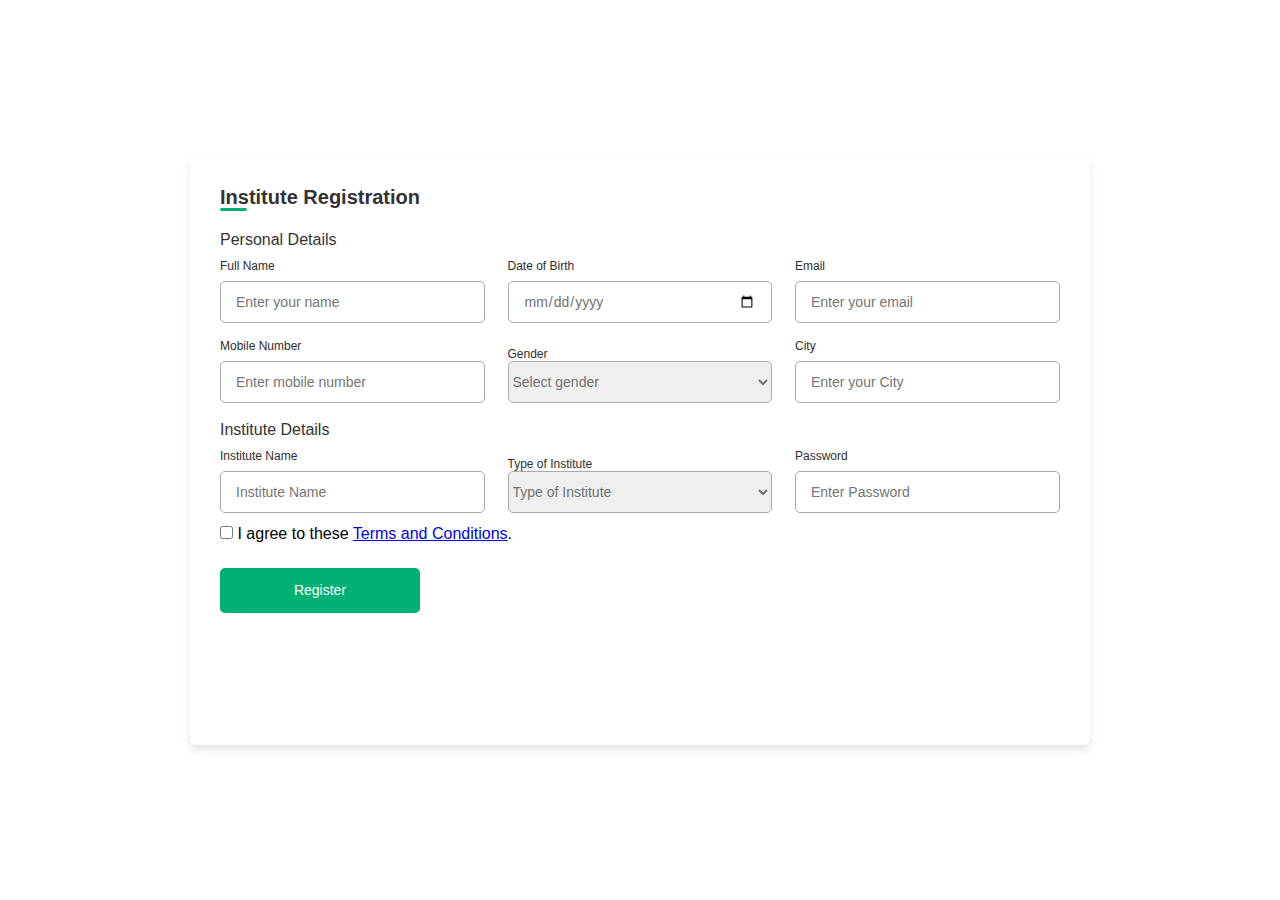
<file: instituteregister.html>
<!DOCTYPE html>
<html lang="en">
<head>
    <meta charset="UTF-8">
    <meta http-equiv="X-UA-Compatible" content="IE=edge">
    <meta name="viewport" content="width=device-width, initial-scale=1.0">
    <link rel="stylesheet" href="style.css">
    <link rel="stylesheet" href="https://unicons.iconscout.com/release/v4.0.0/css/line.css">

</head>
<body>
    <div class="container">
        <header>Institute Registration</header>

        <form action="#">
            <div class="form first">
                <div class="details personal">
                    <span class="title">Personal Details</span>

                    <div class="fields">
                        <div class="input-field">
                            <label>Full Name</label>
                            <input type="text" placeholder="Enter your name" required>
                        </div>

                        <div class="input-field">
                            <label>Date of Birth</label>
                            <input type="date" placeholder="Enter birth date" required>
                        </div>

                        <div class="input-field">
                            <label>Email</label>
                            <input type="text" placeholder="Enter your email" required>
                        </div>

                        <div class="input-field">
                            <label>Mobile Number</label>
                            <input type="mobile number" placeholder="Enter mobile number" required>
                        </div>

                        <div class="input-field">
                            <label> Gender </label>
                            <select required>
                                <option disabled selected>Select gender</option>
                                <option>Male</option>
                                <option>Female</option>
                                <option>Others</option>
                            </select>
                        </div>

                        <div class="input-field">
                            <label>City</label>
                            <input type="City" placeholder="Enter your City" required>
                        </div>
                    </div>
                </div>

                <div class="details ID">
                    <span class="title">Institute Details</span>

                    <div class="fields">
                        <div class="input-field">
                            <label>Institute Name</label>
                            <input type="text" placeholder="Institute Name" required>
                            
                        </div>
                      
                        <div class="input-field">
                            <label>Type of Institute</label>
                            <select required>
                                <option value="Institute">Type of Institute</option>
                                <option>School</option>
                                <option>College</option>
                                <option>University</option>

                            </select>
                        </div>

                        <div class="input-field">
                            <label>Password</label>
                            <input type="password" placeholder="Enter Password" required>
                        </div>
                        
                    </div>
                    <div class="tacbox">
                        <input id="checkbox" type="checkbox"/>
                        <label for="checkbox"> I agree to these <a href="#">Terms and Conditions</a>.</label>
                    </div>
                
                    <button class="sumbit">
                       <span class="btnText"> Register</span>
                     <!-- <div> <a href="#">Already Register?</a></div>-->
                        <i class="uil uil-navigator"></i>
                    </button>
</body>
</html>
</file>
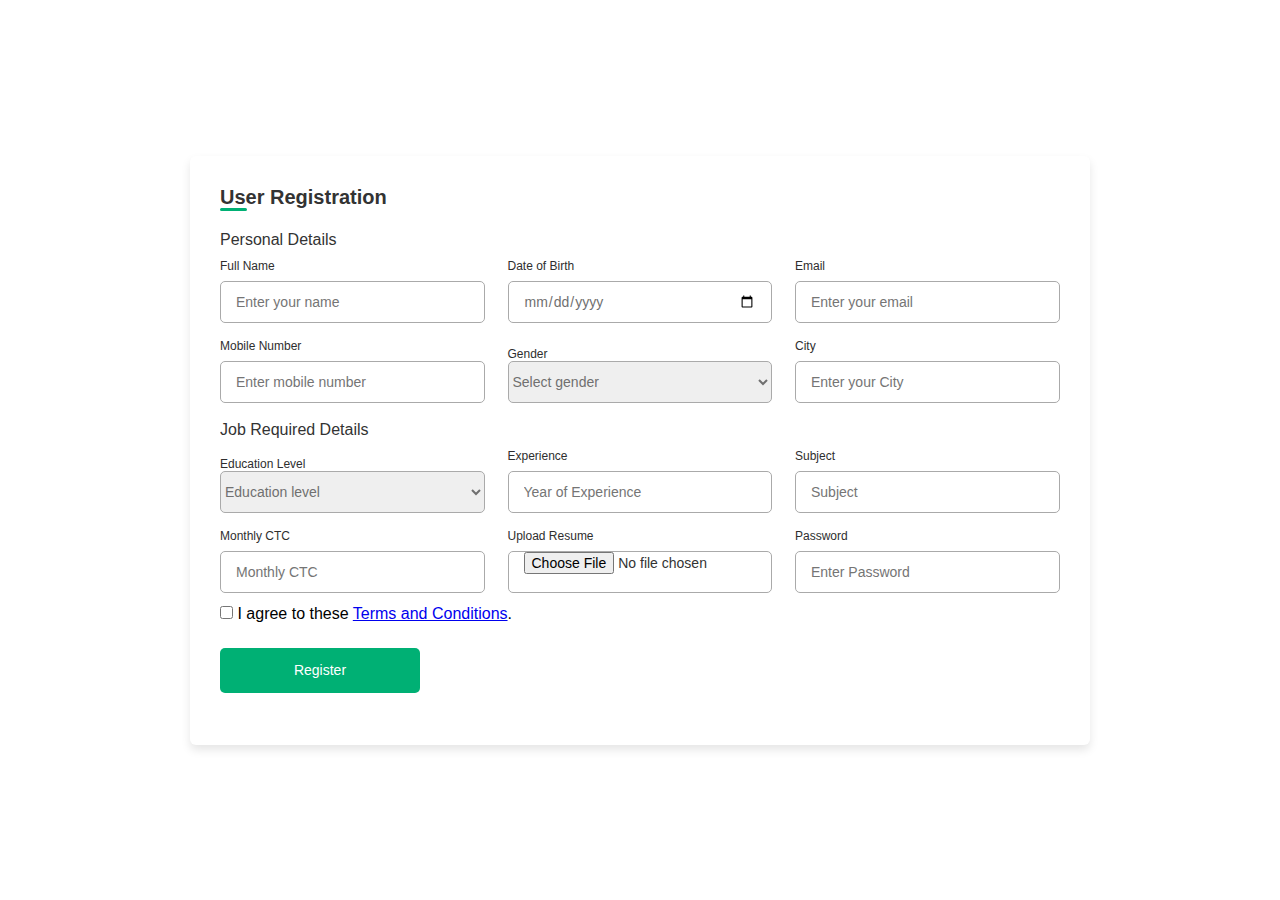
<file: userregister.html>
<!DOCTYPE html>
<html lang="en">
<head>
    <meta charset="UTF-8">
    <meta http-equiv="X-UA-Compatible" content="IE=edge">
    <meta name="viewport" content="width=device-width, initial-scale=1.0">
    <link rel="stylesheet" href="style.css">
    <link rel="stylesheet" href="https://unicons.iconscout.com/release/v4.0.0/css/line.css">

</head>
<body>
    <div class="container">
        <header>User Registration</header>

        <form action="#">
            <div class="form first">
                <div class="details personal">
                    <span class="title">Personal Details</span>

                    <div class="fields">
                        <div class="input-field">
                            <label>Full Name</label>
                            <input id="name" type="text" placeholder="Enter your name" required>
                        </div>

                        <div class="input-field">
                            <label>Date of Birth</label>
                            <input id="dob" type="date" placeholder="Enter birth date" required>
                        </div>

                        <div class="input-field">
                            <label>Email</label>
                            <input id="email" type="text" placeholder="Enter your email" required>
                        </div>

                        <div class="input-field">
                            <label>Mobile Number</label>
                            <input id="mobnum" type="mobile number" placeholder="Enter mobile number" required>
                        </div>

                        <div class="input-field">
                            <label> Gender </label>
                            <select id="gender" required>
                                <option disabled selected>Select gender</option>
                                <option>Male</option>
                                <option>Female</option>
                                <option>Others</option>
                            </select>
                        </div>

                        <div class="input-field">
                            <label>City</label>
                            <input id="city" type="City" placeholder="Enter your City" required>
                        </div>
                    </div>
                </div>

                <div class="details ID">
                    <span class="title">Job Required Details</span>

                    <div class="fields">
                        <div class="input-field">
                            <label>Education Level</label>
                            <select id="education-level" required>
                                <option value="Education level">Education level</option>
                                <option>High School</option>
                                <option>UG</option>
                                <option>PG</option>
                                <option>PHD</option>
                            </select>
                            
                        </div>

                        <div class="input-field">
                            <label>Experience</label>
                            <input id="exp" type="number" placeholder="Year of Experience" required>
                        </div>

                        <div class="input-field">
                            <label>Subject</label>
                            <input id="subject" type="text" placeholder="Subject" required>
                        </div>

                        <div class="input-field">
                            <label>Monthly CTC</label>
                            <input id="ctc" type="text" placeholder="Monthly CTC" required>
                        </div>

                        <div class="input-field">
                            <label>Upload Resume</label>
                            <input type="file" id="resume" class="sr-only"
                            aria-label="Resume">
                            
                            <label for="resume" class="btn"
                            aria-hidden="true"></label>
                        </div>

                        <div class="input-field">
                            <label>Password</label>
                            <input id="password" type="password" placeholder="Enter Password" required>
                        </div>
                        
                    </div>
                    <div class="tacbox">
                        <input id="checkbox" type="checkbox"/>
                        <label for="checkbox"> I agree to these <a href="#">Terms and Conditions</a>.</label>
                    </div>
                
                    <button id="submit" class="sumbit">
                       <span class="btnText"> Register</span>
                     <!-- <div> <a href="#">Already Register?</a></div>-->
                        <i class="uil uil-navigator"></i>
                    </button>
                    
</body>
</html>
</file>
<file: style.css>
:root
*{
    margin: 0;
    padding: 0;
    box-sizing: border-box;
    font-family: 'Poppins', sans-serif;
}
body{
    min-height: 100vh;
    display: flex;
    align-items: center;
    justify-content: center;
    background:transparent;
}
.container{
    position: relative;
    max-width: 900px;
    width: 100%;
    border-radius: 6px;
    padding: 30px;
    margin: 0 15px;
    background-color: #fff;
    box-shadow: 0 5px 10px rgba(0,0,0,0.1);
}
.container header{
    position: relative;
    font-size: 20px;
    font-weight: 600;
    color: #333;
}
.container header::before{
    content:  "";
    position: absolute;
    left: 0;
    bottom: -2px;
    height: 3px;
    width: 27px;
    border-radius: 2px;
    background-color: #00B074;
}
.container form{
    position: relative;
    margin-top: 16px;
    min-height: 490px;
    background-color: #fff;
    overflow: hidden;
}
.container form .form{
    position: absolute;
    background-color: #fff;
    transition: 0.3s ease;
}
.container form .form.second{
    opacity: 0;
    pointer-events: none;
    transform: translateX(100%);
}
form.secActive .form.second{
    opacity: 1;
    pointer-events: auto;
    transform: translateX(0);
}
form.secActive .form.first{
    opacity: 0;
    pointer-events: none;
    transform: translateX(-100%);
}
.container form .title{
    display: block;
    margin-bottom: 8px;
    font-size: 16px;
    font-weight: 500;
    margin: 6px 0;
    color: #333;
}
.container form .fields{
    display: flex;
    align-items: center;
    justify-content: space-between;
    flex-wrap: wrap;
}
form .fields .input-field{
    display: flex;
    width: calc(100% / 3 - 15px);
    flex-direction: column;
    margin: 4px 0;
}
.input-field label{
    font-size: 12px;
    font-weight: 500;
    color: #2e2e2e;
}
.input-field input, select{
    outline: none;
    font-size: 14px;
    font-weight: 400;
    color: #333;
    border-radius: 5px;
    border: 1px solid #aaa;
    padding: 0 15px;
    height: 42px;
    margin: 8px 0;
}
.input-field input :focus,
.input-field select:focus{
    box-shadow: 0 3px 6px rgba(0,0,0,0.13);
}
.input-field select,
.input-field input[type="date"]{
    color: #707070;
}
.input-field input[type="date"]:valid{
    color: #333;
}
.container form button, .backBtn{
    display: flex;
    align-items: center;
    justify-content: center;
    height: 45px;
    max-width: 200px;
    width: 100%;
    border: none;
    outline: none;
    color: #fff;
    border-radius: 5px;
    margin: 25px 0;
    background-color: #00B074;
    transition: all 0.3s linear;
    cursor: pointer;
}
.container form .btnText{
    font-size: 14px;
    font-weight: 400;
}
form button:hover{
    background-color: #00B074;
}
form button i,
form .backBtn i{
    margin: 0 6px;
}
form .backBtn i{
    transform: rotate(180deg);
}
form .buttons{
    display: flex;
    align-items: center;
}
form .buttons button , .backBtn{
    margin-right: 14px;
}

@media (max-width: 750px) {
    .container form{
        overflow-y: scroll;
    }
    .container form::-webkit-scrollbar{
       display: none;
    }
    form .fields .input-field{
        width: calc(100% / 2 - 15px);
    }
}

@media (max-width: 550px) {
    form .fields .input-field{
        width: 100;
    }
}
</file>
